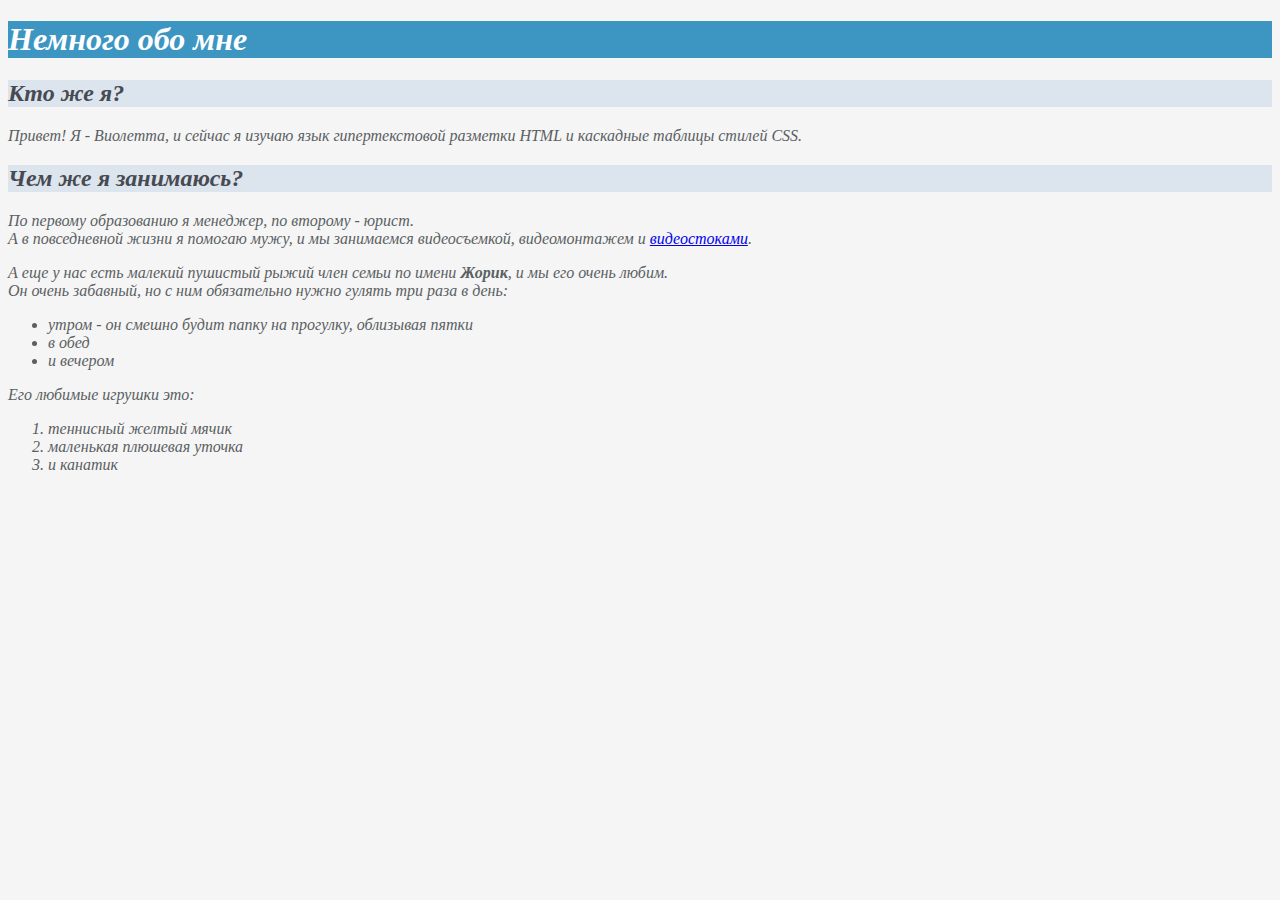
<file: Homework2/index.html>
<!DOCTYPE html>
<html lang="en">
<head>
    <meta charset="UTF-8">
    <meta name="viewport" content="width=device-width, initial-scale=1.0">
    <title>Немного обо мне</title>
    <link rel="stylesheet" href="style.css">
</head>
    <h1><i><strong>Немного обо мне</strong></i></h1>
    <h2><i><b>Кто же я?</b></i></h2>
    <p><i>Привет! Я - Виолетта, и сейчас я изучаю язык гипертекстовой разметки HTML и каскадные таблицы стилей CSS.</i></p>
    <h2><i><b>Чем же я занимаюсь?</b></i></h2>
    <p><i>По первому образованию я менеджер, по второму - юрист.<br>
        А в повседневной жизни я помогаю мужу, и мы занимаемся видеосъемкой, видеомонтажем и <a href="https://gb.ru/blog/videostoki-dlya-raboty/#:~:text=%D0%92%D0%B8%D0%B4%D0%B5%D0%BE%D1%81%D1%82%D0%BE%D0%BA%20%E2%80%93%20%D1%8D%D1%82%D0%BE%20%D1%81%D0%B0%D0%B9%D1%82%2C%20%D0%BD%D0%B0%20%D0%BA%D0%BE%D1%82%D0%BE%D1%80%D0%BE%D0%BC,%D0%BF%D1%80%D0%BE%D0%B4%D0%B2%D0%B8%D0%B3%D0%B0%D1%82%D1%8C%20%D1%81%D0%B2%D0%BE%D0%B8%20%D1%83%D1%81%D0%BB%D1%83%D0%B3%D0%B8%20%D0%BD%D0%B5%20%D1%82%D1%80%D0%B5%D0%B1%D1%83%D0%B5%D1%82%D1%81%D1%8F." target="_blank">видеостоками</a>.</i></p>
    <p><i>А еще у нас есть малекий пушистый рыжий член семьи по имени <b>Жорик</b>, и мы его очень любим.<br>
        Он очень забавный, но с ним обязательно нужно гулять три раза в день:</i></p>
        <ul><i>
            <li>утром - он смешно будит папку на прогулку, облизывая пятки</li>
            <li>в обед</li>
            <li>и вечером</li>
        </i></ul>
        <p><i>Его любимые игрушки это:</i></p>
        <ol><i>
            <li>теннисный желтый мячик</li>
            <li>маленькая плюшевая уточка</li>
            <li>и канатик</li>
        </i></ol>
<body>
    
</body>
</html>
</file>
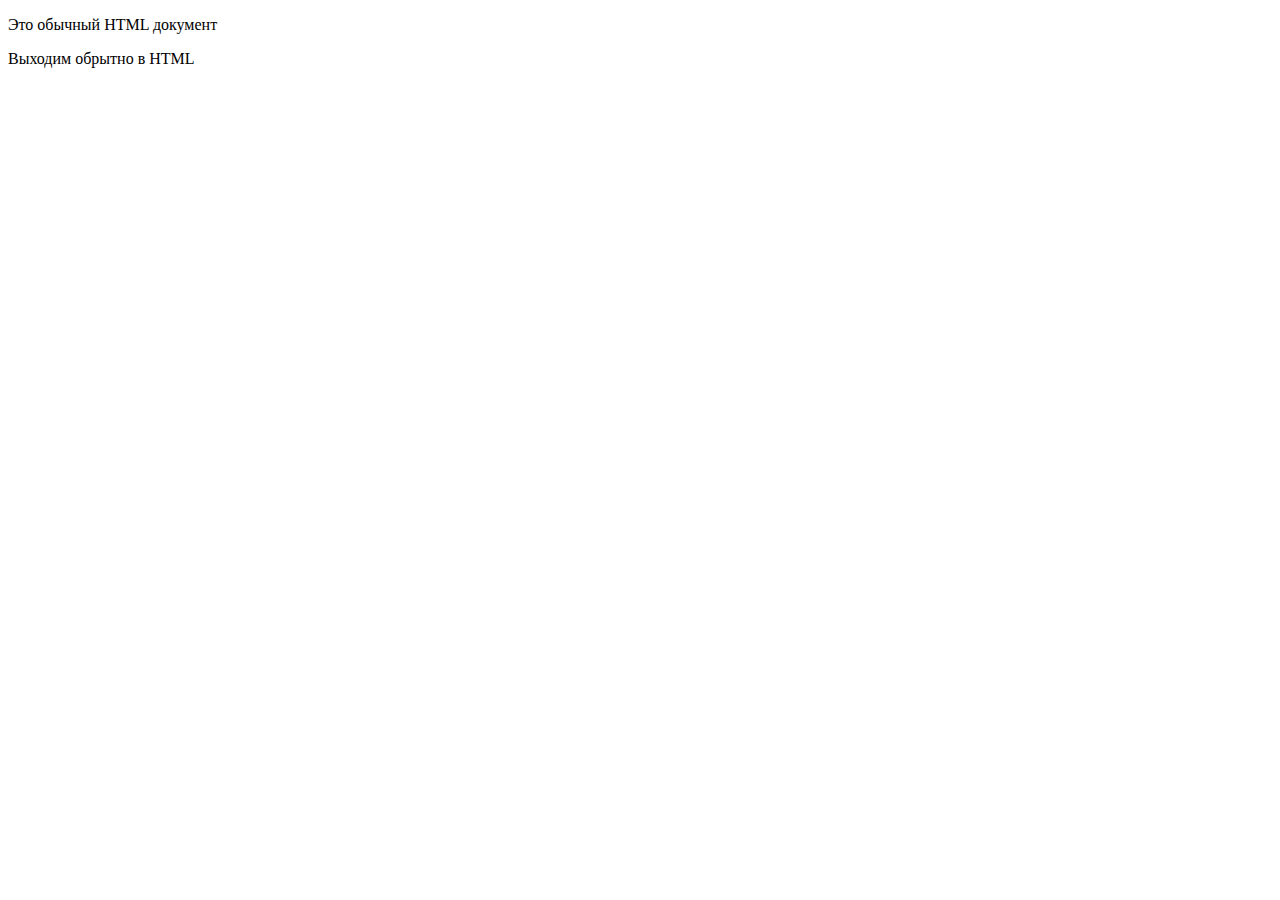
<file: Lesson3/index.html>
<!DOCTYPE html>
<html lang="en">
<head>
    <meta charset="UTF-8">
    <meta name="viewport" content="width=device-width, initial-scale=1.0">
    <title>Lesson 3</title>
</head>
<body>
    <p>Это обычный HTML документ</p>
    <script language = "JavaScript">
        function sum(num1, num2){
            return num1 + num2;             
        }
        
        let num1 = parseInt(prompt("Введите первое число: "));
        let num2 = parseInt(prompt("Введите второе число: "));

        alert(sum(num1, num2));
        
        
    </script>
    <p>Выходим обрытно в HTML</p>
</body>
</html>
</file>
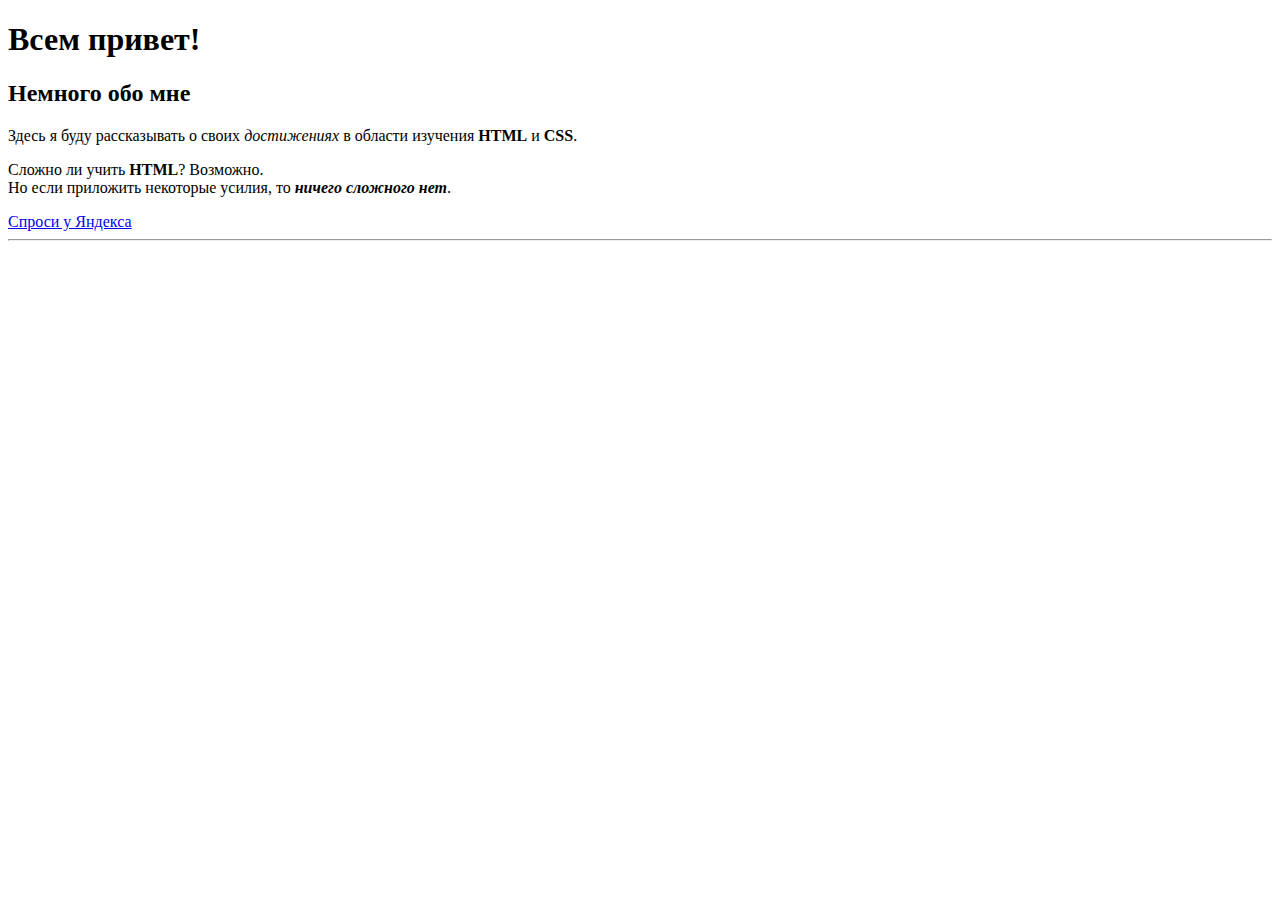
<file: Seminar2/index.html>
<!DOCTYPE html>
<html lang="en">
<head>
    <meta charset="UTF-8">
    <meta name="viewport" content="width=device-width, initial-scale=1.0">
    <title>Моя первая страница</title>
</head>
<body>
    <h1><strong>Всем привет!</strong></h1>
    <h2><strong>Немного обо мне</strong></h2>
    <p>Здесь я буду рассказывать о своих <i>достижениях</i> в области изучения <b>HTML</b> и <b>CSS</b>.</p>
    <p>Сложно ли учить <b>HTML</b>? Возможно.<br>Но если приложить некоторые усилия, то <i><b>ничего сложного нет</b></i>.</p>
    <a href="https://ya.ru/" target="_blank">Спроси у Яндекса</a>
    <hr>
</body>
</html>
</file>
<file: Homework2/style.css>
img{
    width: 400px;
}
html{
    background-color: #f5f5f5;
}
h1{
    background-color: #3D96C2;
    color: white;
}
h2{
    background-color: #DCE4EE;
    color: #474b51;
}

p, ul,  ol{
    color: #5A6062;
}
</file>
